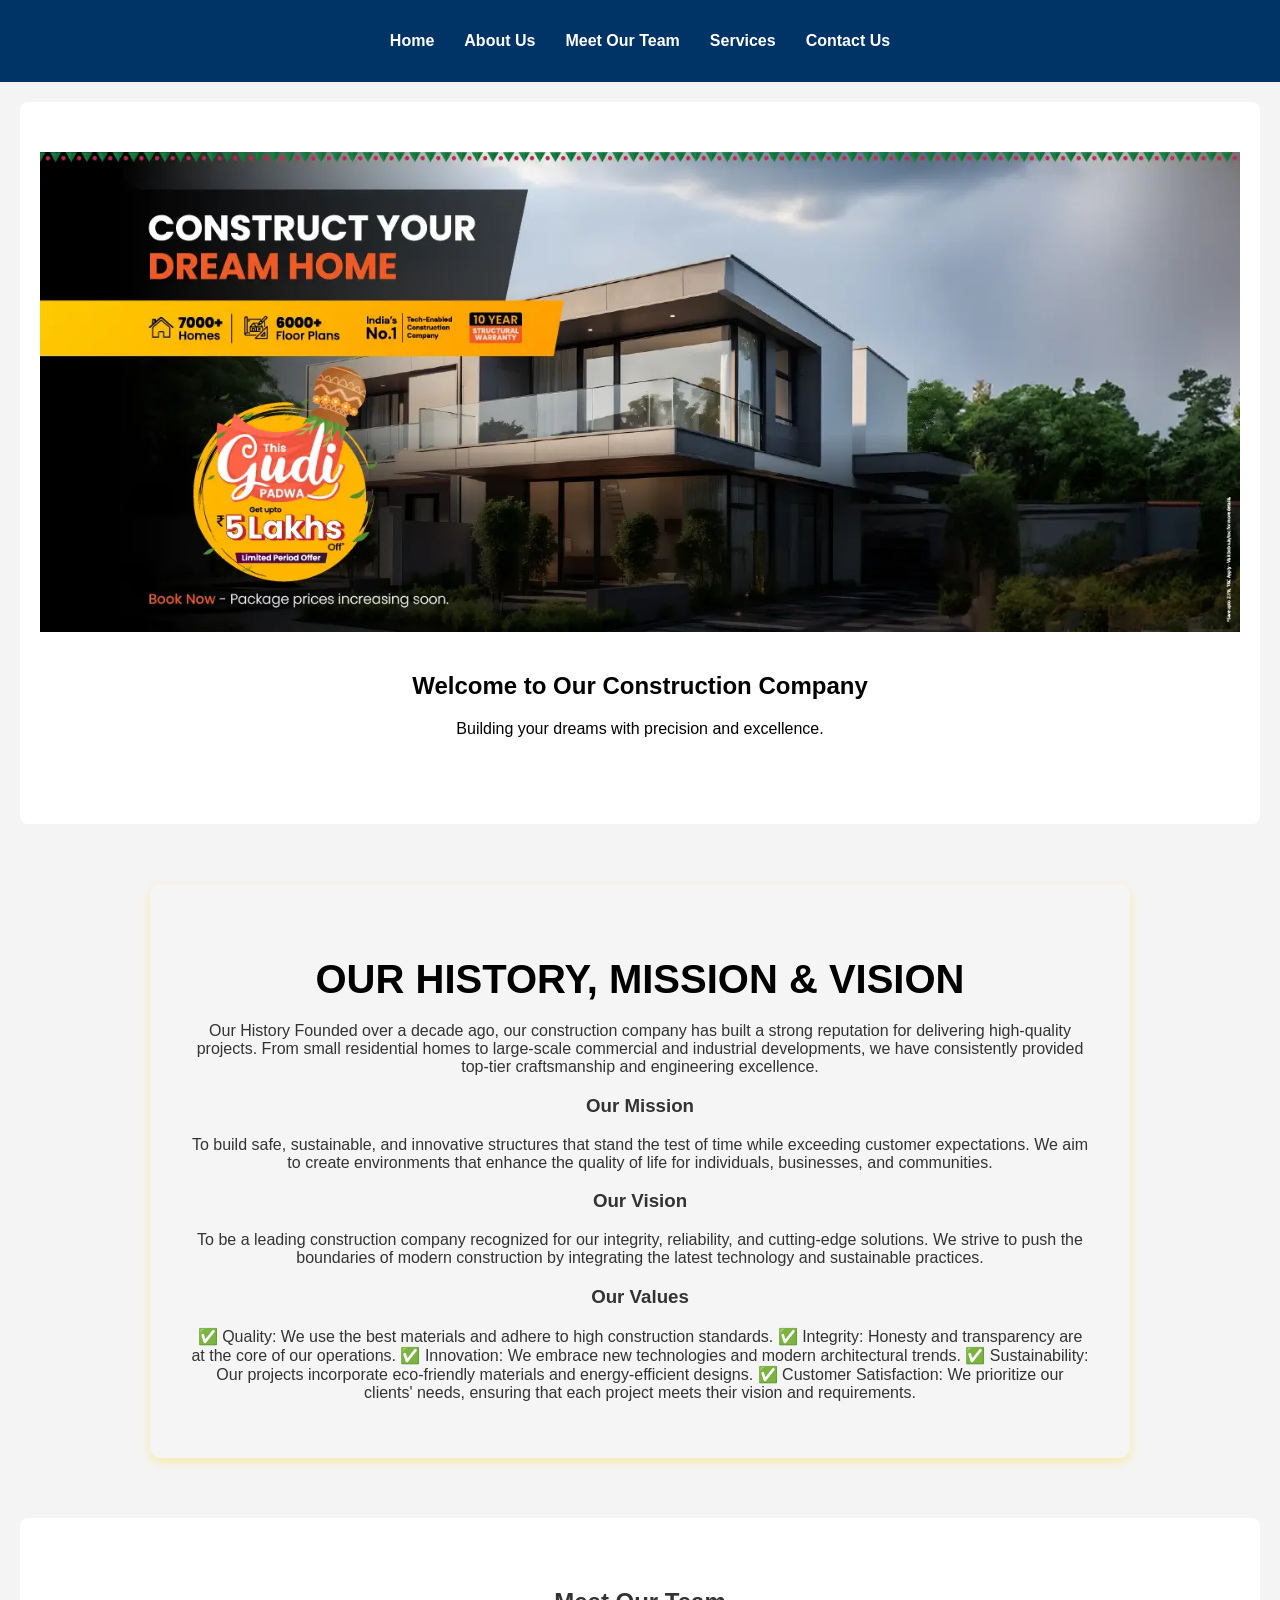
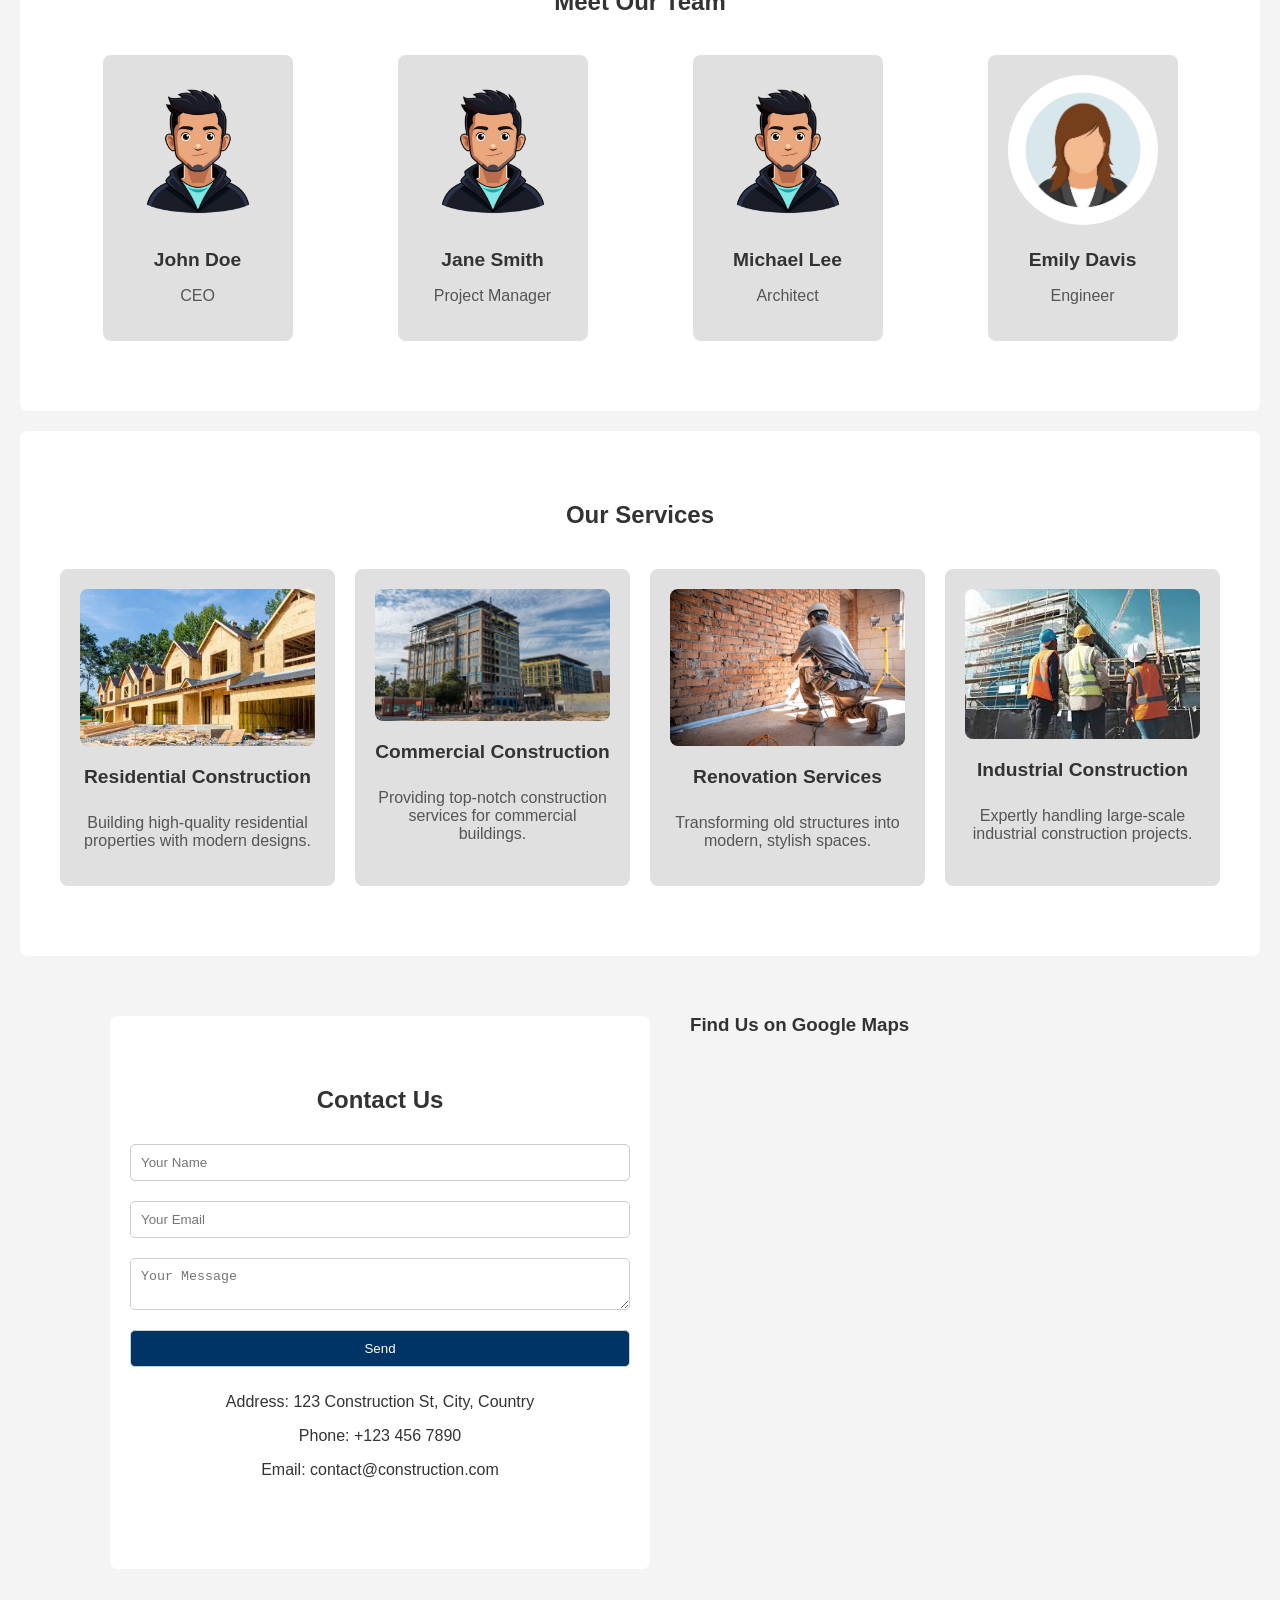
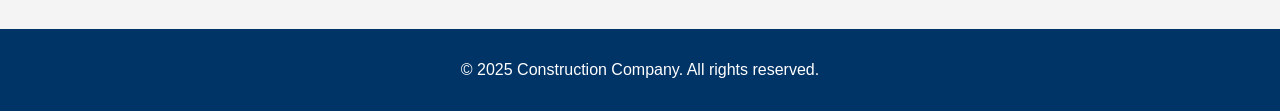
<file: index.html>
<!DOCTYPE html>
<html lang="en">
<head>
    <meta charset="UTF-8">
    <meta name="viewport" content="width=device-width, initial-scale=1.0">
    <title>Construction Company</title>
    <link rel="stylesheet" href="style2.css">
</head>
<body>
    <header>
        <nav>
            <ul>
                <li><a href="#home">Home</a></li>
                <li><a href="#about">About Us</a></li>
                <li><a href="#team">Meet Our Team</a></li>
                <li><a href="#services">Services</a></li>
                <li><a href="#contact">Contact Us</a></li>
            </ul>
        </nav>
    </header>
    
    <section id="home" class="hero">
        <img src="home page.webp" alt="Construction Work">
        <div class="hero-content">
            <h1>Welcome to Our Construction Company</h1>
            <p>Building your dreams with precision and excellence.</p>
        </div>
    </section>

<section id="about" class="about">
    <h2>Our History, Mission & Vision</h2>
    <p>
        Our History
        Founded over a decade ago, our construction company has built a strong reputation for delivering high-quality projects. From small residential homes to large-scale commercial and industrial developments, we have consistently provided top-tier craftsmanship and engineering excellence.
    </p>
    <p>
       <h3> Our Mission </h3>
        To build safe, sustainable, and innovative structures that stand the test of time while exceeding customer expectations. We aim to create environments that enhance the quality of life for individuals, businesses, and communities.
    </p>
    <p>
       <h3> Our Vision</h3> 
        To be a leading construction company recognized for our integrity, reliability, and cutting-edge solutions. We strive to push the boundaries of modern construction by integrating the latest technology and sustainable practices.
    </p>
    <p>
        <h3>Our Values</h3>
        ✅ Quality: We use the best materials and adhere to high construction standards.
        ✅ Integrity: Honesty and transparency are at the core of our operations.
        ✅ Innovation: We embrace new technologies and modern architectural trends.
        ✅ Sustainability: Our projects incorporate eco-friendly materials and energy-efficient designs.
        ✅ Customer Satisfaction: We prioritize our clients' needs, ensuring that each project meets their vision and requirements.</p>
    </p>
</section>
 
<section id="team" class="team">
    <h2>Meet Our Team</h2>
    <div class="team-grid">
        <div class="team-member">
            <img src="members.webp" alt="John Doe">
            <h3>John Doe</h3>
            <p>CEO</p>
        </div>
        <div class="team-member">
            <img src="members.webp"alt="Jane Smith">
            <h3>Jane Smith</h3>
            <p>Project Manager</p>
        </div>
        <div class="team-member">
            <img src="members.webp" alt="Michael Lee">
            <h3>Michael Lee</h3>
            <p>Architect</p>
        </div>
        <div class="team-member">
            <img src="female member.avif"alt="Emily Davis">
            <h3>Emily Davis</h3>
            <p>Engineer</p>
        </div>
    </div>
</section>
    

<section id="services" class="services">
    <h2>Our Services</h2>
    <div class="service-grid">
        <div class="service-item">
            <img src="Residential Construction.jpeg" alt="Residential Construction">
            <h3>Residential Construction</h3>
            <p>Building high-quality residential properties with modern designs.</p>
        </div>
        <div class="service-item">
            <img src="Commercial-Construction.jpg" alt="Commercial Construction">
            <h3>Commercial Construction</h3>
            <p>Providing top-notch construction services for commercial buildings.</p>
        </div>
        <div class="service-item">
            <img src="renovation-services.png" alt="Renovation Services">
            <h3>Renovation Services</h3>
            <p>Transforming old structures into modern, stylish spaces.</p>
        </div>
        <div class="service-item">
            <img src="industrial construction.jpeg" alt="Industrial Construction">
            <h3>Industrial Construction</h3>
            <p>Expertly handling large-scale industrial construction projects.</p>
        </div>
    </div>
</section>

<div class="contact-container">
    <section id="contact" class="contact">
        <h2>Contact Us</h2>
        <form>
            <input type="text" placeholder="Your Name" required>
            <input type="email" placeholder="Your Email" required>
            <textarea placeholder="Your Message" required></textarea>
            <button type="submit">Send</button>
        </form>
        <div class="contact-info">
            <p>Address: 123 Construction St, City, Country</p>
            <p>Phone: +123 456 7890</p>
            <p>Email: contact@construction.com</p>
        </div>
    </section>
    <div class="map-container">
        <h3>Find Us on Google Maps</h3>
        <iframe
            src="https://www.google.com/maps/embed?pb=!1m18!1m12!1m3!1d3151.8354345093677!2d144.95592831531696!3d-37.81720997975137!2m3!1f0!2f0!3f0!3m2!1i1024!2i768!4f13.1!3m3!1m2!1s0x6ad642af0f11fd81%3A0x5045675218ce6e0!2sMelbourne%20VIC%2C%20Australia!5e0!3m2!1sen!2sus!4v1645007400949!5m2!1sen!2sus"
            allowfullscreen="" loading="lazy">
        </iframe>
    </div>
</div>
    
    <footer>
        <p>&copy; 2025 Construction Company. All rights reserved.</p>
    </footer>
</body>
</html>
</file>
<file: style2.css>
body {
    font-family: Arial, sans-serif;
    margin: 0;
    padding: 0;
    box-sizing: border-box;
    background-color: #f4f4f4;
    color: #333;
}

header {
    background: #003366;
    padding: 1rem;
}

nav ul {
    list-style: none;
    display: flex;
    justify-content: center;
    padding: 0;
}

nav ul li {
    margin: 0 15px;
}

nav ul li a {
    color: #fff;
    text-decoration: none;
    font-weight: bold;
}

.hero {
    display: flex;
    flex-direction: column; /* Stack image and text */
    align-items: center;
    text-align: center;
}

.hero img {
    width: 100%;
    height: auto; /* Keeps the aspect ratio */
    object-fit: cover;
}


.hero-content {
    padding: 20px;
    text-align: center;
    color: black; /* Adjust text color */
    max-width: 800px; /* Limit width for better readability */
}

section {
    text-align: center;
    padding: 50px 20px;
    background: #fff;
    margin: 20px;
    border-radius: 8px;
}

.service-grid {
    display: grid;
    grid-template-columns: repeat(auto-fit, minmax(250px, 1fr));
    gap: 20px;
    padding: 20px;
    text-align: center;
}

.service-item {
    background: #e0e0e0;
    padding: 20px;
    border-radius: 8px;
    text-align: center;
    transition: transform 0.3s ease-in-out, box-shadow 0.3s ease-in-out;
    cursor: pointer;
    display: flex;
    flex-direction: column;
    align-items: center;
}

.service-item img {
    width: 100%;
    max-width: 300px; 
    object-fit: cover;
    border-radius: 8px;
    margin-bottom: 10px;
}

.service-item h3 {
    font-size: 1.2rem;
    margin: 10px 0;
}

.service-item p {
    font-size: 1rem;
    color: #555;
}

.service-item:hover {
    transform: scale(1.05);
    box-shadow: 0 4px 8px rgba(0, 0, 0, 0.3);
}


.contact-container {
    display: flex;
    flex-wrap: wrap;
    justify-content: center;
    gap: 20px;
    padding: 20px;
}

.contact, .map-container {
    flex: 1;
    min-width: 300px;
    max-width: 500px;
}

.contact form {
    display: flex;
    flex-direction: column;
    max-width: 100%;
    margin: auto;
}

.contact form input, .contact form textarea, .contact form button {
    margin: 10px 0;
    padding: 10px;
    border: 1px solid #ccc;
    border-radius: 5px;
}

.contact form button {
    background: #003366;
    color: white;
    cursor: pointer;
}

.map-container iframe {
    width: 100%;
    height: 530px;
    border-radius: 8px;
    border: 0;
}

footer {
    background: #003366;
    color: white;
    text-align: center;
    padding: 1rem;
    margin-top: 20px;
}

.team {
    text-align: center;
    padding: 50px 20px;
    background: #fff;
    margin: 20px;
    border-radius: 8px;
}

.team-grid {
    display: grid;
    grid-template-columns: repeat(auto-fit, minmax(200px, 1fr));
    gap: 20px;
    padding: 20px;
    justify-items: center;
}

.team-member {
    background: #e0e0e0;
    padding: 20px;
    border-radius: 8px;
    text-align: center;
    transition: transform 0.3s ease-in-out, box-shadow 0.3s ease-in-out;
}

.team-member img {
    width: 100%;
    max-width: 150px;
    height: 150px;
    object-fit: cover;
    border-radius: 50%;
    margin-bottom: 10px;
}

.team-member h3 {
    font-size: 1.2rem;
    margin: 10px 0;
}

.team-member p {
    font-size: 1rem;
    color: #555;
}


.team-member:hover {
    transform: scale(1.05);
    box-shadow: 0 4px 8px rgba(0, 0, 0, 0.3);
}

#about {
    max-width: 900px;
    margin: 60px auto;
    padding: 40px;
    background: rgba(255, 255, 255, 0.1);
    border-radius: 10px;
    box-shadow: 0px 4px 10px rgba(255, 215, 0, 0.3);
}

#about h2 {
    font-size: 2.5em;
    color: #000000;
    text-align: center;
    margin-bottom: 20px;
    text-transform: uppercase;
}

.about-section {
    margin-bottom: 30px;
}

.about-section h3 {
    font-size: 1.8em;
    color: #000000;
    margin-bottom: 10px;
    text-transform: uppercase;
    border-bottom: 2px solid #012587;
    padding-bottom: 5px;
}

.about-section p {
    font-size: 1.2em;
    color: #ddd;
    line-height: 1.8;
    text-align: center;
    align-content: center;
}
</file>
